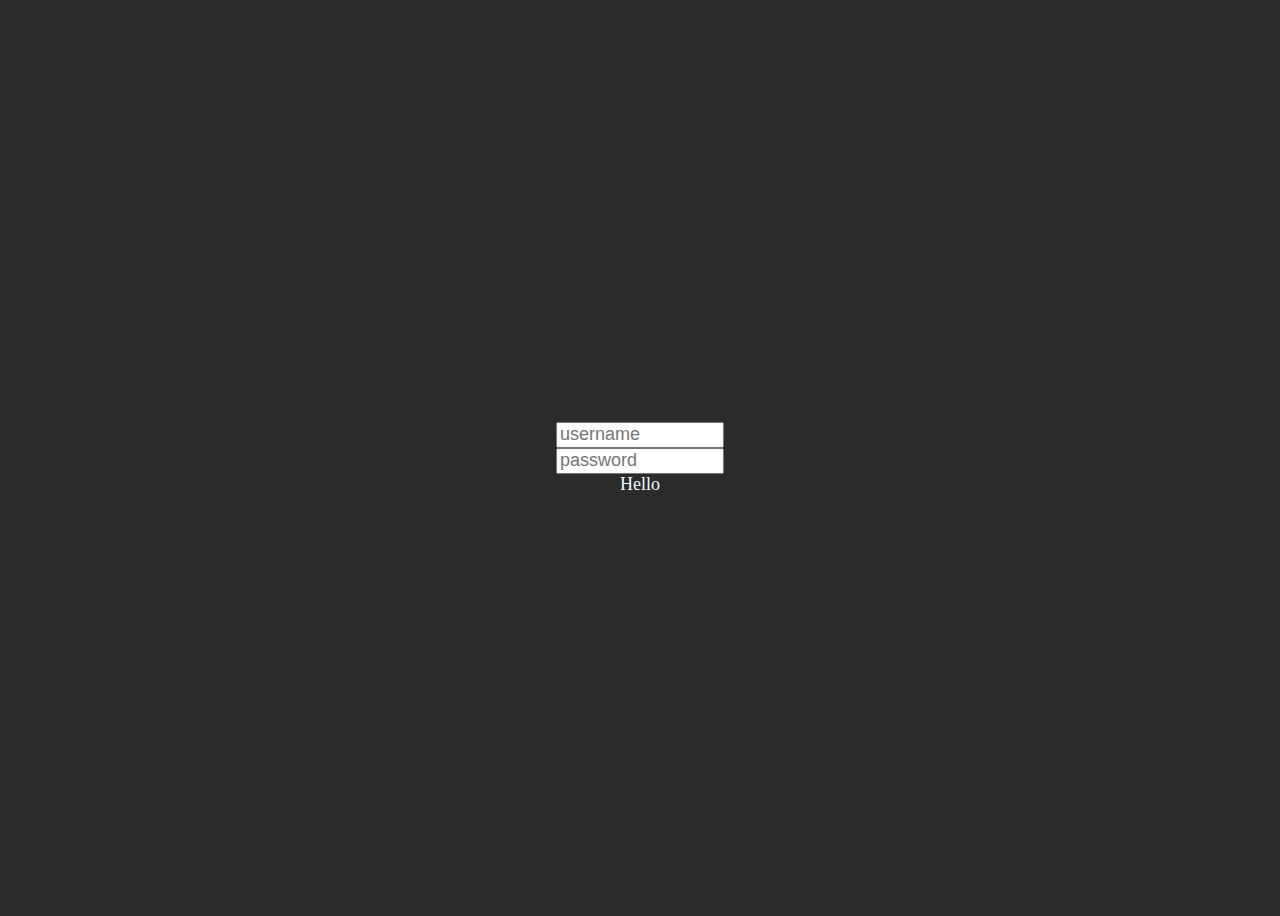
<file: userlist.html>
<!DOCTYPE html>
<html lang="en">
<head>
    <meta charset="UTF-8">
    <meta name="viewport" content="width=device-width, initial-scale=1.0">
    <title>Document</title>
    <style>
        body{
            background-color: rgb(43, 43, 43);
            align-items: center;
            display: flex;
            flex-direction: column;
            justify-content: center;
            font-size: 18px;
            height: 100vh;
        }
        input{
            font-size: 18px;
            height: 20px;
            width: 160px;
        }
        p1{
            color: aliceblue;
        }
    </style>
</head>
<body>

    <input type="text" class="username-input" placeholder="username">
    <input type="text" class="password-input" placeholder="password">
    <p1>Hello</p1>
</body>

<script src="userlist.js"></script>
<script>
    let usernameInput = document.querySelector(".username-input")
    let passwordInput = document.querySelector(".password-input")
    let lastInput = null
    const inputs = document.querySelectorAll("input") 
    

    const jsonRetrieve = localStorage.getItem("userlist")
    const userlist = JSON.parse(jsonRetrieve)
    for(x of Object.keys(userlist)){
                    console.log(userlist[x].password)
                }

    console.log(userlist)
    for(let x of inputs){

        x.addEventListener("focus", function() {
            if (lastInput && lastInput.value === ""){
                lastInput.placeholder = "Please enter info"
            }
            lastInput = x
        })
        x.addEventListener("keydown", (event)=>{
            if (event.key === "Enter"){
                // if (Array.from(inputs).some(input => input.value === "")){
                //     console.log("You must enter all forms")
                // }
                let check = null
                for(x of Object.keys(userlist)){
                    if(x === usernameInput.value && userlist[x].password === passwordInput.value){
                        console.log("Logging in!")
                        check = 1
                    }
                    else if(x === usernameInput.value && userlist[x].password !== passwordInput.value){
                        console.log("wrong password!")
                    }
                }
                if (!check || (Array.from(inputs).some(input => input.value === ""))){
                    console.log("Enter correct information")
                }
                
            }
        })
    }

</script>
</html>
</file>
